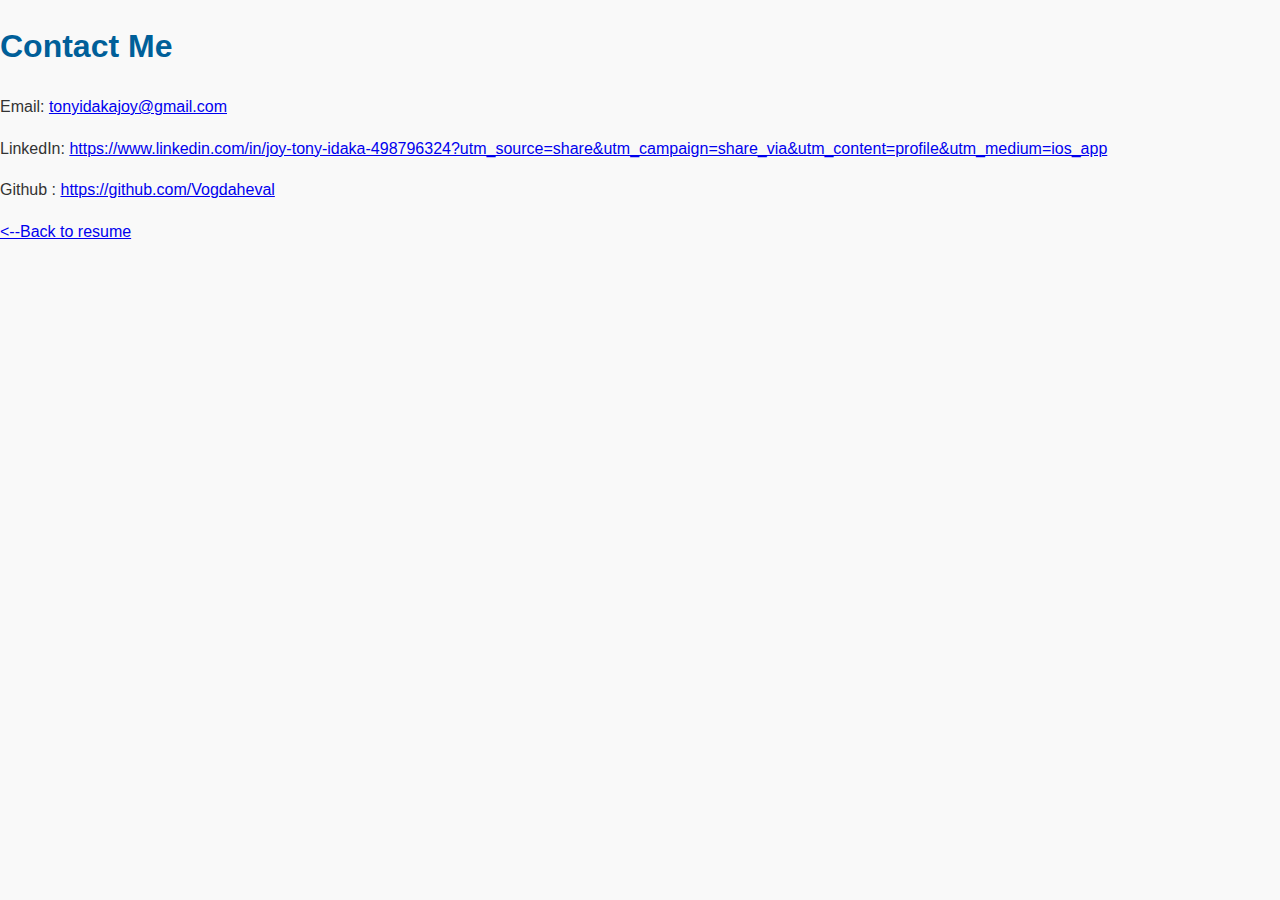
<file: contact.html>
<!DOCTYPE html>
<html lang="en">
<head>
    <meta charset="UTF-8">
    <meta name="viewport" content="width=device-width, initial-scale=1.0">
    <link rel = "stylesheet" href = "style.css">
    <title>Contact Me</title>
</head>
<body>
    <h1>Contact Me</h1>
    <p>Email: <a href = "tonyidakajoy@gmail.com" target="_blank">tonyidakajoy@gmail.com</a></p>
    <p>LinkedIn: <a href="https://www.linkedin.com/in/joy-tony-idaka-498796324?utm_source=share&utm_campaign=share_via&utm_content=profile&utm_medium=ios_app" target = "_blank">https://www.linkedin.com/in/joy-tony-idaka-498796324?utm_source=share&utm_campaign=share_via&utm_content=profile&utm_medium=ios_app</a></p>
    <p>Github : <a href = "https://github.com/Vogdaheval" target = "blank">https://github.com/Vogdaheval</a></p>
    <a href = "index.html"><--Back to resume</a>

    
</body>
</html>
</file>
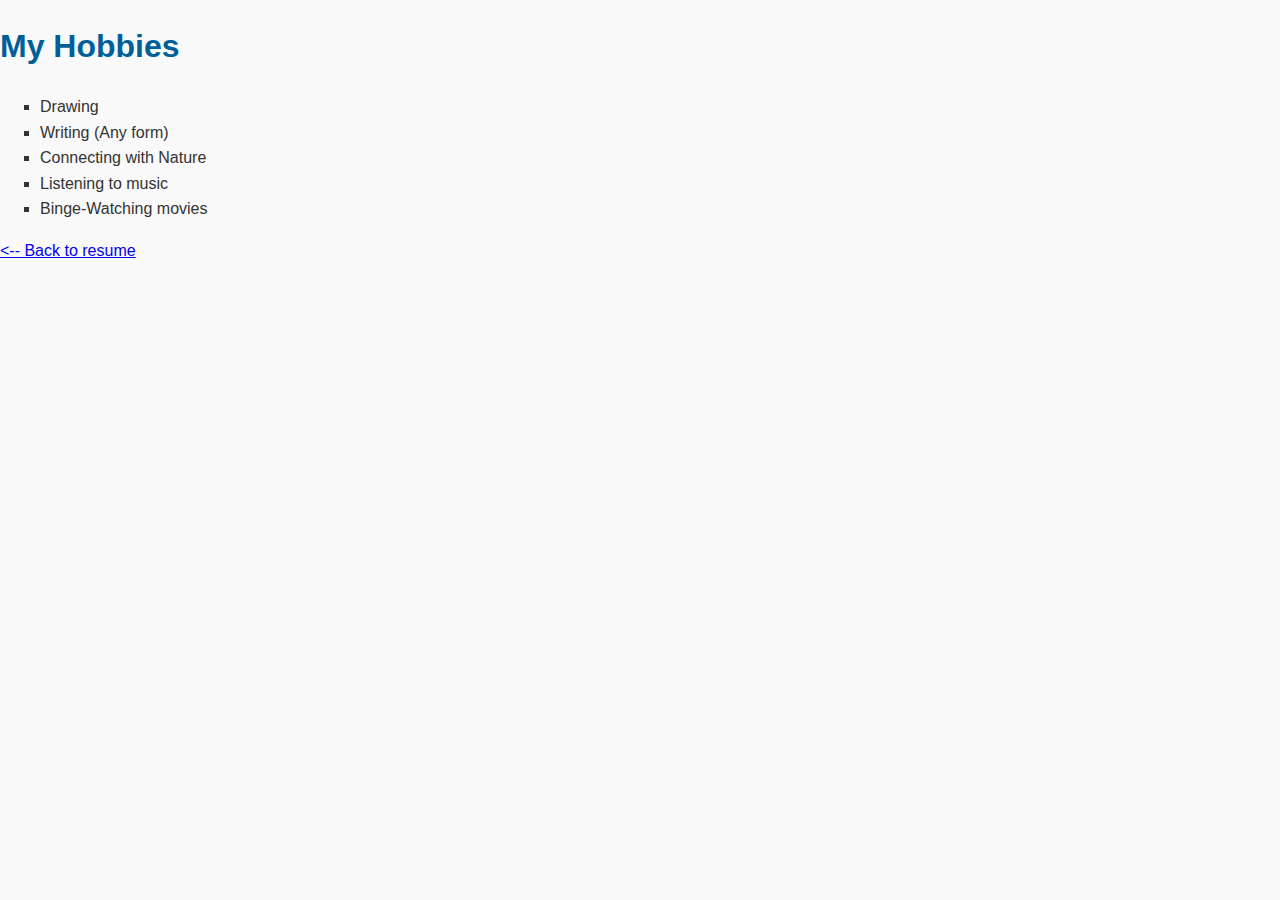
<file: hobbies.html>
<!DOCTYPE html>
<html lang="en">
<head>
    <meta charset="UTF-8">
    <meta name="viewport" content="width=device-width, initial-scale=1.0">
    <link rel = "stylesheet" href = "style.css">
    <title>My Hobbies</title>
</head>
<body>
    <h1>My Hobbies</h1>
    <ul>
        <li>Drawing</li>
        <li>Writing (Any form)</li>
        <li>Connecting with Nature</li>
        <li>Listening to music</li> 
        <li>Binge-Watching movies</li>
    </ul>
    <a href = "index.html"><-- Back to resume</a>
</body>
</html>
</file>
<file: style.css>
body {
    font-family: Arial, sans-serif;
    background-color: #f9f9f9;
    color: #333;
    line-height: 1.6;
    margin: 0;
    padding: 0;
}

h1, h2 {
color: #005f99;
}
ul {
    list-style-type: square;
}
footer {
    text-align: center;
    margin-top: 2rem;
    padding: 1rem;
    background: #eee;
}
</file>
